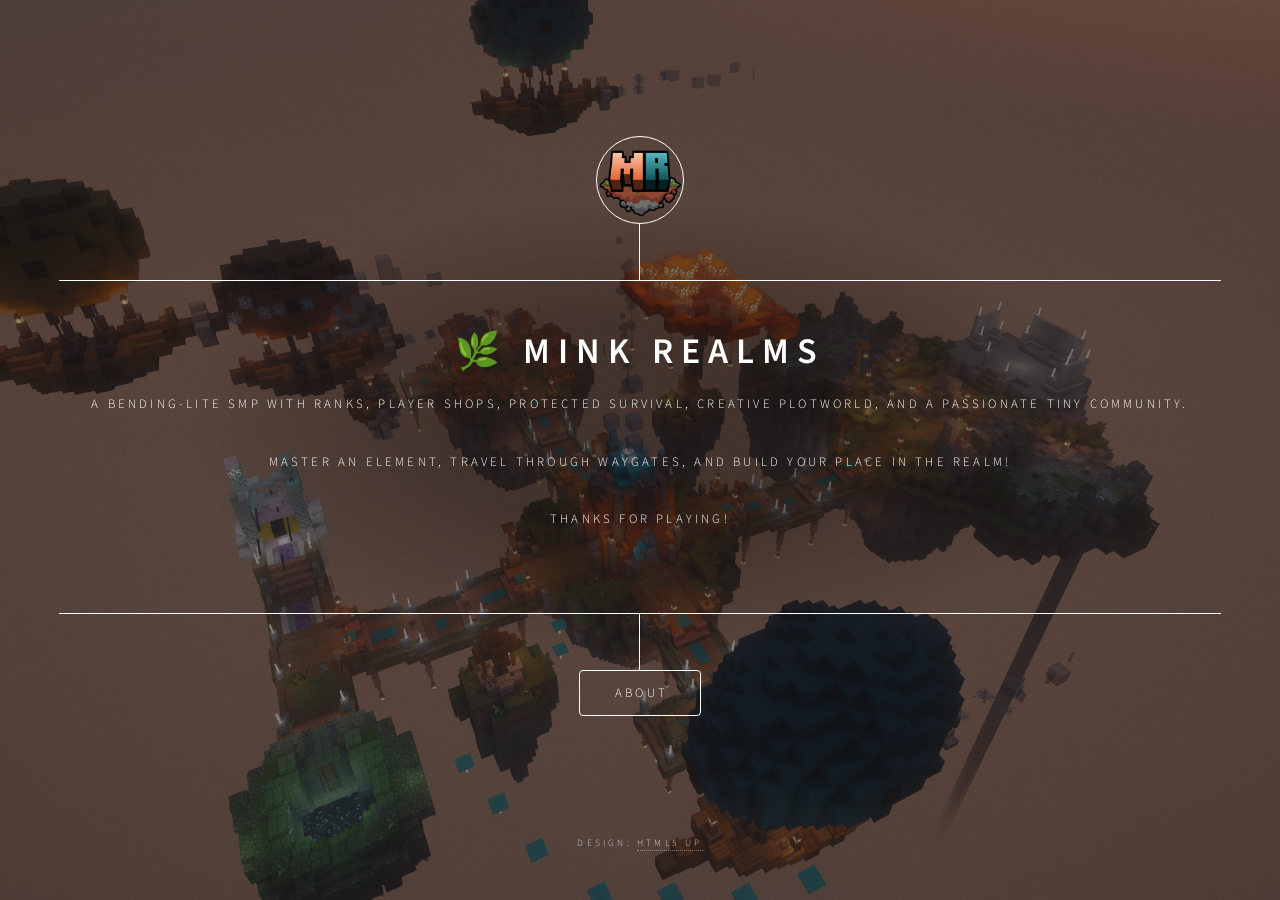
<file: index.html>
<!doctype html>
<!--
	Dimension by HTML5 UP
	html5up.net | @ajlkn
	Free for personal and commercial use under the CCA 3.0 license (html5up.net/license)
-->
<html>
  <head>
    <title>Mink Realms</title>
    <meta charset="utf-8" />
    <meta name="viewport" content="width=device-width, initial-scale=1, user-scalable=no" />
    <link rel="stylesheet" href="assets/css/main.css" />
    <noscript><link rel="stylesheet" href="assets/css/noscript.css" /></noscript>
  </head>
  <body class="is-preload">
    <!-- Wrapper -->
    <div id="wrapper">
      <!-- Header -->
      <header id="header">
        <div class="logo">
					<img src="images/logo-backgroundless.png" alt="Mink Realms logo" style="width: 100%; height: 100%" />
        </div>
        <div class="content">
          <div class="inner">
            <h1>🌿 Mink Realms</h1>
            <p>
              A bending-lite SMP with ranks, player shops, protected survival, creative plotworld, and a passionate tiny community.
              <p>Master an element, travel through waygates, and build your place in the realm!</p>
							<p>Thanks for playing!</p>
            </p>
          </div>
        </div>
        <nav>
          <ul>
            <li><a href="#about">About</a></li>
            <!-- <li><a href="#work">Work</a></li> -->
            <!-- <li><a href="#about">About</a></li> -->
            <!--<li><a href="#elements">Elements</a></li>-->
          </ul>
        </nav>
      </header>

      <!-- Main -->
      <div id="main">
        <!-- About -->
        <article id="about">
          <h2 class="major">About</h2>
          <p>
            What started as an idea for a continuation of a previous server I used to play on back in 2020,
						has later fully come to life as Mink Realms!
          </p>
					<p>We offered a blend of bending mechanics, protected survival, creative building, vanilla+ features, and a vibrant community!</p>
          <p>
            P.S. We were, and will continue to be an LGBTQ-inclusive server 🌈
          </p>
        </article>
      </div>

      <!-- Footer -->
      <footer id="footer">
        <p class="copyright">Design: <a href="https://html5up.net">HTML5 UP</a></p>
      </footer>
    </div>

    <!-- BG -->
    <div id="bg"></div>

    <!-- Scripts -->
    <script src="assets/js/jquery.min.js"></script>
    <script src="assets/js/browser.min.js"></script>
    <script src="assets/js/breakpoints.min.js"></script>
    <script src="assets/js/util.js"></script>
    <script src="assets/js/main.js"></script>
  </body>
</html>
</file>
<file: assets/css/noscript.css>
/*
	Dimension by HTML5 UP
	html5up.net | @ajlkn
	Free for personal and commercial use under the CCA 3.0 license (html5up.net/license)
*/

/* BG */

	body.is-preload #bg:before {
		background-color: transparent;
	}

/* Header */

	body.is-preload #header {
		-moz-filter: none;
		-webkit-filter: none;
		-ms-filter: none;
		filter: none;
	}

		body.is-preload #header > * {
			opacity: 1;
		}

		body.is-preload #header .content .inner {
			max-height: none;
			padding: 3rem 2rem;
			opacity: 1;
		}

/* Main */

	#main article {
		opacity: 1;
		margin: 4rem 0 0 0;
	}
</file>
<file: assets/css/main.css>
@import url(fontawesome-all.min.css);
@import url("https://fonts.googleapis.com/css?family=Source+Sans+Pro:300italic,600italic,300,600");

/*
	Dimension by HTML5 UP
	html5up.net | @ajlkn
	Free for personal and commercial use under the CCA 3.0 license (html5up.net/license)
*/

html,
body,
div,
span,
applet,
object,
iframe,
h1,
h2,
h3,
h4,
h5,
h6,
p,
blockquote,
pre,
a,
abbr,
acronym,
address,
big,
cite,
code,
del,
dfn,
em,
img,
ins,
kbd,
q,
s,
samp,
small,
strike,
strong,
sub,
sup,
tt,
var,
b,
u,
i,
center,
dl,
dt,
dd,
ol,
ul,
li,
fieldset,
form,
label,
legend,
table,
caption,
tbody,
tfoot,
thead,
tr,
th,
td,
article,
aside,
canvas,
details,
embed,
figure,
figcaption,
footer,
header,
hgroup,
menu,
nav,
output,
ruby,
section,
summary,
time,
mark,
audio,
video {
  margin: 0;
  padding: 0;
  border: 0;
  font-size: 100%;
  font: inherit;
  vertical-align: baseline;
}

article,
aside,
details,
figcaption,
figure,
footer,
header,
hgroup,
menu,
nav,
section {
  display: block;
}

body {
  line-height: 1;
}

ol,
ul {
  list-style: none;
}

blockquote,
q {
  quotes: none;
}

blockquote:before,
blockquote:after,
q:before,
q:after {
  content: "";
  content: none;
}

table {
  border-collapse: collapse;
  border-spacing: 0;
}

body {
  -webkit-text-size-adjust: none;
}

mark {
  background-color: transparent;
  color: inherit;
}

input::-moz-focus-inner {
  border: 0;
  padding: 0;
}

input,
select,
textarea {
  -moz-appearance: none;
  -webkit-appearance: none;
  -ms-appearance: none;
  appearance: none;
}

/* Basic */

@-ms-viewport {
  width: device-width;
}

@media screen and (max-width: 480px) {
  html,
  body {
    min-width: 320px;
  }
}

html {
  box-sizing: border-box;
}

*,
*:before,
*:after {
  box-sizing: inherit;
}

body {
  background: #1b1f22;
}

body.is-preload *,
body.is-preload *:before,
body.is-preload *:after {
  -moz-animation: none !important;
  -webkit-animation: none !important;
  -ms-animation: none !important;
  animation: none !important;
  -moz-transition: none !important;
  -webkit-transition: none !important;
  -ms-transition: none !important;
  transition: none !important;
}

/* Type */

html {
  font-size: 16pt;
}

@media screen and (max-width: 1680px) {
  html {
    font-size: 12pt;
  }
}

@media screen and (max-width: 736px) {
  html {
    font-size: 11pt;
  }
}

@media screen and (max-width: 360px) {
  html {
    font-size: 10pt;
  }
}

body,
input,
select,
textarea {
  color: #ffffff;
  font-family: "Source Sans Pro", sans-serif;
  font-weight: 300;
  font-size: 1rem;
  line-height: 1.65;
}

a {
  -moz-transition:
    color 0.2s ease-in-out,
    background-color 0.2s ease-in-out,
    border-bottom-color 0.2s ease-in-out;
  -webkit-transition:
    color 0.2s ease-in-out,
    background-color 0.2s ease-in-out,
    border-bottom-color 0.2s ease-in-out;
  -ms-transition:
    color 0.2s ease-in-out,
    background-color 0.2s ease-in-out,
    border-bottom-color 0.2s ease-in-out;
  transition:
    color 0.2s ease-in-out,
    background-color 0.2s ease-in-out,
    border-bottom-color 0.2s ease-in-out;
  border-bottom: dotted 1px rgba(255, 255, 255, 0.5);
  text-decoration: none;
  color: inherit;
}

a:hover {
  border-bottom-color: transparent;
}

strong,
b {
  color: #ffffff;
  font-weight: 600;
}

em,
i {
  font-style: italic;
}

p {
  margin: 0 0 2rem 0;
}

h1,
h2,
h3,
h4,
h5,
h6 {
  color: #ffffff;
  font-weight: 600;
  line-height: 1.5;
  margin: 0 0 1rem 0;
  text-transform: uppercase;
  letter-spacing: 0.2rem;
}

h1 a,
h2 a,
h3 a,
h4 a,
h5 a,
h6 a {
  color: inherit;
  text-decoration: none;
}

h1.major,
h2.major,
h3.major,
h4.major,
h5.major,
h6.major {
  border-bottom: solid 1px #ffffff;
  width: -moz-max-content;
  width: -webkit-max-content;
  width: -ms-max-content;
  width: max-content;
  padding-bottom: 0.5rem;
  margin: 0 0 2rem 0;
}

h1 {
  font-size: 2.25rem;
  line-height: 1.3;
  letter-spacing: 0.5rem;
}

h2 {
  font-size: 1.5rem;
  line-height: 1.4;
  letter-spacing: 0.5rem;
}

h3 {
  font-size: 1rem;
}

h4 {
  font-size: 0.8rem;
}

h5 {
  font-size: 0.7rem;
}

h6 {
  font-size: 0.6rem;
}

@media screen and (max-width: 736px) {
  h1 {
    font-size: 1.75rem;
    line-height: 1.4;
  }

  h2 {
    font-size: 1.25em;
    line-height: 1.5;
  }
}

sub {
  font-size: 0.8rem;
  position: relative;
  top: 0.5rem;
}

sup {
  font-size: 0.8rem;
  position: relative;
  top: -0.5rem;
}

blockquote {
  border-left: solid 4px #ffffff;
  font-style: italic;
  margin: 0 0 2rem 0;
  padding: 0.5rem 0 0.5rem 2rem;
}

code {
  background: rgba(255, 255, 255, 0.075);
  border-radius: 4px;
  font-family: "Courier New", monospace;
  font-size: 0.9rem;
  margin: 0 0.25rem;
  padding: 0.25rem 0.65rem;
}

pre {
  -webkit-overflow-scrolling: touch;
  font-family: "Courier New", monospace;
  font-size: 0.9rem;
  margin: 0 0 2rem 0;
}

pre code {
  display: block;
  line-height: 1.75;
  padding: 1rem 1.5rem;
  overflow-x: auto;
}

hr {
  border: 0;
  border-bottom: solid 1px #ffffff;
  margin: 2.75rem 0;
}

.align-left {
  text-align: left;
}

.align-center {
  text-align: center;
}

.align-right {
  text-align: right;
}

/* Form */

form {
  margin: 0 0 2rem 0;
}

form > :last-child {
  margin-bottom: 0;
}

form > .fields {
  display: -moz-flex;
  display: -webkit-flex;
  display: -ms-flex;
  display: flex;
  -moz-flex-wrap: wrap;
  -webkit-flex-wrap: wrap;
  -ms-flex-wrap: wrap;
  flex-wrap: wrap;
  width: calc(100% + 3rem);
  margin: -1.5rem 0 2rem -1.5rem;
}

form > .fields > .field {
  -moz-flex-grow: 0;
  -webkit-flex-grow: 0;
  -ms-flex-grow: 0;
  flex-grow: 0;
  -moz-flex-shrink: 0;
  -webkit-flex-shrink: 0;
  -ms-flex-shrink: 0;
  flex-shrink: 0;
  padding: 1.5rem 0 0 1.5rem;
  width: calc(100% - 1.5rem);
}

form > .fields > .field.half {
  width: calc(50% - 0.75rem);
}

form > .fields > .field.third {
  width: calc(100% / 3 - 0.5rem);
}

form > .fields > .field.quarter {
  width: calc(25% - 0.375rem);
}

@media screen and (max-width: 480px) {
  form > .fields {
    width: calc(100% + 3rem);
    margin: -1.5rem 0 2rem -1.5rem;
  }

  form > .fields > .field {
    padding: 1.5rem 0 0 1.5rem;
    width: calc(100% - 1.5rem);
  }

  form > .fields > .field.half {
    width: calc(100% - 1.5rem);
  }

  form > .fields > .field.third {
    width: calc(100% - 1.5rem);
  }

  form > .fields > .field.quarter {
    width: calc(100% - 1.5rem);
  }
}

label {
  color: #ffffff;
  display: block;
  font-size: 0.8rem;
  font-weight: 300;
  letter-spacing: 0.2rem;
  line-height: 1.5;
  margin: 0 0 1rem 0;
  text-transform: uppercase;
}

input[type="text"],
input[type="password"],
input[type="email"],
input[type="tel"],
select,
textarea {
  -moz-appearance: none;
  -webkit-appearance: none;
  -ms-appearance: none;
  appearance: none;
  -moz-transition:
    border-color 0.2s ease-in-out,
    box-shadow 0.2s ease-in-out,
    background-color 0.2s ease-in-out;
  -webkit-transition:
    border-color 0.2s ease-in-out,
    box-shadow 0.2s ease-in-out,
    background-color 0.2s ease-in-out;
  -ms-transition:
    border-color 0.2s ease-in-out,
    box-shadow 0.2s ease-in-out,
    background-color 0.2s ease-in-out;
  transition:
    border-color 0.2s ease-in-out,
    box-shadow 0.2s ease-in-out,
    background-color 0.2s ease-in-out;
  background-color: transparent;
  border-radius: 4px;
  border: solid 1px #ffffff;
  color: inherit;
  display: block;
  outline: 0;
  padding: 0 1rem;
  text-decoration: none;
  width: 100%;
}

input[type="text"]:invalid,
input[type="password"]:invalid,
input[type="email"]:invalid,
input[type="tel"]:invalid,
select:invalid,
textarea:invalid {
  box-shadow: none;
}

input[type="text"]:focus,
input[type="password"]:focus,
input[type="email"]:focus,
input[type="tel"]:focus,
select:focus,
textarea:focus {
  background: rgba(255, 255, 255, 0.075);
  border-color: #ffffff;
  box-shadow: 0 0 0 1px #ffffff;
}

select {
  background-image: url("data:image/svg+xml;charset=utf8,%3Csvg xmlns='http://www.w3.org/2000/svg' width='40' height='40' preserveAspectRatio='none' viewBox='0 0 40 40'%3E%3Cpath d='M9.4,12.3l10.4,10.4l10.4-10.4c0.2-0.2,0.5-0.4,0.9-0.4c0.3,0,0.6,0.1,0.9,0.4l3.3,3.3c0.2,0.2,0.4,0.5,0.4,0.9 c0,0.4-0.1,0.6-0.4,0.9L20.7,31.9c-0.2,0.2-0.5,0.4-0.9,0.4c-0.3,0-0.6-0.1-0.9-0.4L4.3,17.3c-0.2-0.2-0.4-0.5-0.4-0.9 c0-0.4,0.1-0.6,0.4-0.9l3.3-3.3c0.2-0.2,0.5-0.4,0.9-0.4S9.1,12.1,9.4,12.3z' fill='%23ffffff' /%3E%3C/svg%3E");
  background-size: 1.25rem;
  background-repeat: no-repeat;
  background-position: calc(100% - 1rem) center;
  height: 2.75rem;
  padding-right: 2.75rem;
  text-overflow: ellipsis;
}

select option {
  color: #ffffff;
  background: #1b1f22;
}

select:focus::-ms-value {
  background-color: transparent;
}

select::-ms-expand {
  display: none;
}

input[type="text"],
input[type="password"],
input[type="email"],
select {
  height: 2.75rem;
}

textarea {
  padding: 0.75rem 1rem;
}

input[type="checkbox"],
input[type="radio"] {
  -moz-appearance: none;
  -webkit-appearance: none;
  -ms-appearance: none;
  appearance: none;
  display: block;
  float: left;
  margin-right: -2rem;
  opacity: 0;
  width: 1rem;
  z-index: -1;
}

input[type="checkbox"] + label,
input[type="radio"] + label {
  text-decoration: none;
  -moz-user-select: none;
  -webkit-user-select: none;
  -ms-user-select: none;
  user-select: none;
  color: #ffffff;
  cursor: pointer;
  display: inline-block;
  font-size: 0.8rem;
  font-weight: 300;
  margin: 0 0 0.5rem 0;
  padding-left: 2.65rem;
  padding-right: 0.75rem;
  position: relative;
}

input[type="checkbox"] + label:before,
input[type="radio"] + label:before {
  -moz-osx-font-smoothing: grayscale;
  -webkit-font-smoothing: antialiased;
  display: inline-block;
  font-style: normal;
  font-variant: normal;
  text-rendering: auto;
  line-height: 1;
  text-transform: none !important;
  font-family: "Font Awesome 5 Free";
  font-weight: 900;
}

input[type="checkbox"] + label:before,
input[type="radio"] + label:before {
  -moz-transition:
    border-color 0.2s ease-in-out,
    box-shadow 0.2s ease-in-out,
    background-color 0.2s ease-in-out;
  -webkit-transition:
    border-color 0.2s ease-in-out,
    box-shadow 0.2s ease-in-out,
    background-color 0.2s ease-in-out;
  -ms-transition:
    border-color 0.2s ease-in-out,
    box-shadow 0.2s ease-in-out,
    background-color 0.2s ease-in-out;
  transition:
    border-color 0.2s ease-in-out,
    box-shadow 0.2s ease-in-out,
    background-color 0.2s ease-in-out;
  border-radius: 4px;
  border: solid 1px #ffffff;
  content: "";
  display: inline-block;
  height: 1.65rem;
  left: 0;
  line-height: 1.65rem;
  position: absolute;
  text-align: center;
  top: -0.15rem;
  width: 1.65rem;
}

input[type="checkbox"]:checked + label:before,
input[type="radio"]:checked + label:before {
  background: #ffffff !important;
  border-color: #ffffff !important;
  color: #1b1f22;
  content: "\f00c";
}

input[type="checkbox"]:focus + label:before,
input[type="radio"]:focus + label:before {
  background: rgba(255, 255, 255, 0.075);
  border-color: #ffffff;
  box-shadow: 0 0 0 1px #ffffff;
}

input[type="checkbox"] + label:before {
  border-radius: 4px;
}

input[type="radio"] + label:before {
  border-radius: 100%;
}

::-webkit-input-placeholder {
  color: rgba(255, 255, 255, 0.5) !important;
  opacity: 1;
}

:-moz-placeholder {
  color: rgba(255, 255, 255, 0.5) !important;
  opacity: 1;
}

::-moz-placeholder {
  color: rgba(255, 255, 255, 0.5) !important;
  opacity: 1;
}

:-ms-input-placeholder {
  color: rgba(255, 255, 255, 0.5) !important;
  opacity: 1;
}

.formerize-placeholder {
  color: rgba(255, 255, 255, 0.5) !important;
  opacity: 1;
}

/* Box */

.box {
  border-radius: 4px;
  border: solid 1px #ffffff;
  margin-bottom: 2rem;
  padding: 1.5em;
}

.box > :last-child,
.box > :last-child > :last-child,
.box > :last-child > :last-child > :last-child {
  margin-bottom: 0;
}

.box.alt {
  border: 0;
  border-radius: 0;
  padding: 0;
}

/* Icon */

.icon {
  text-decoration: none;
  border-bottom: none;
  position: relative;
}

.icon:before {
  -moz-osx-font-smoothing: grayscale;
  -webkit-font-smoothing: antialiased;
  display: inline-block;
  font-style: normal;
  font-variant: normal;
  text-rendering: auto;
  line-height: 1;
  text-transform: none !important;
  font-family: "Font Awesome 5 Free";
  font-weight: 400;
}

.icon > .label {
  display: none;
}

.icon:before {
  line-height: inherit;
}

.icon.solid:before {
  font-weight: 900;
}

.icon.brands:before {
  font-family: "Font Awesome 5 Brands";
}

/* Image */

.image {
  border-radius: 4px;
  border: 0;
  display: inline-block;
  position: relative;
}

.image:before {
  pointer-events: none;
  background-image: url("../../images/overlay.png");
  background-color: rgba(19, 21, 25, 0.5);
  border-radius: 4px;
  content: "";
  display: block;
  height: 100%;
  left: 0;
  opacity: 0.5;
  position: absolute;
  top: 0;
  width: 100%;
}

.image img {
  border-radius: 4px;
  display: block;
}

.image.left,
.image.right {
  max-width: 40%;
}

.image.left img,
.image.right img {
  width: 100%;
}

.image.left {
  float: left;
  padding: 0 1.5em 1em 0;
  top: 0.25em;
}

.image.right {
  float: right;
  padding: 0 0 1em 1.5em;
  top: 0.25em;
}

.image.fit {
  display: block;
  margin: 0 0 2rem 0;
  width: 100%;
}

.image.fit img {
  width: 100%;
}

.image.main {
  display: block;
  margin: 2.5rem 0;
  width: 100%;
}

.image.main img {
  width: 100%;
}

@media screen and (max-width: 736px) {
  .image.main {
    margin: 2rem 0;
  }
}

@media screen and (max-width: 480px) {
  .image.main {
    margin: 1.5rem 0;
  }
}

/* List */

ol {
  list-style: decimal;
  margin: 0 0 2rem 0;
  padding-left: 1.25em;
}

ol li {
  padding-left: 0.25em;
}

ul {
  list-style: disc;
  margin: 0 0 2rem 0;
  padding-left: 1em;
}

ul li {
  padding-left: 0.5em;
}

ul.alt {
  list-style: none;
  padding-left: 0;
}

ul.alt li {
  border-top: solid 1px #ffffff;
  padding: 0.5em 0;
}

ul.alt li:first-child {
  border-top: 0;
  padding-top: 0;
}

dl {
  margin: 0 0 2rem 0;
}

dl dt {
  display: block;
  font-weight: 600;
  margin: 0 0 1rem 0;
}

dl dd {
  margin-left: 2rem;
}

/* Actions */

ul.actions {
  display: -moz-flex;
  display: -webkit-flex;
  display: -ms-flex;
  display: flex;
  cursor: default;
  list-style: none;
  margin-left: -1rem;
  padding-left: 0;
}

ul.actions li {
  padding: 0 0 0 1rem;
  vertical-align: middle;
}

ul.actions.special {
  -moz-justify-content: center;
  -webkit-justify-content: center;
  -ms-justify-content: center;
  justify-content: center;
  width: 100%;
  margin-left: 0;
}

ul.actions.special li:first-child {
  padding-left: 0;
}

ul.actions.stacked {
  -moz-flex-direction: column;
  -webkit-flex-direction: column;
  -ms-flex-direction: column;
  flex-direction: column;
  margin-left: 0;
}

ul.actions.stacked li {
  padding: 1.3rem 0 0 0;
}

ul.actions.stacked li:first-child {
  padding-top: 0;
}

ul.actions.fit {
  width: calc(100% + 1rem);
}

ul.actions.fit li {
  -moz-flex-grow: 1;
  -webkit-flex-grow: 1;
  -ms-flex-grow: 1;
  flex-grow: 1;
  -moz-flex-shrink: 1;
  -webkit-flex-shrink: 1;
  -ms-flex-shrink: 1;
  flex-shrink: 1;
  width: 100%;
}

ul.actions.fit li > * {
  width: 100%;
}

ul.actions.fit.stacked {
  width: 100%;
}

@media screen and (max-width: 480px) {
  ul.actions:not(.fixed) {
    -moz-flex-direction: column;
    -webkit-flex-direction: column;
    -ms-flex-direction: column;
    flex-direction: column;
    margin-left: 0;
    width: 100% !important;
  }

  ul.actions:not(.fixed) li {
    -moz-flex-grow: 1;
    -webkit-flex-grow: 1;
    -ms-flex-grow: 1;
    flex-grow: 1;
    -moz-flex-shrink: 1;
    -webkit-flex-shrink: 1;
    -ms-flex-shrink: 1;
    flex-shrink: 1;
    padding: 1rem 0 0 0;
    text-align: center;
    width: 100%;
  }

  ul.actions:not(.fixed) li > * {
    width: 100%;
  }

  ul.actions:not(.fixed) li:first-child {
    padding-top: 0;
  }

  ul.actions:not(.fixed) li input[type="submit"],
  ul.actions:not(.fixed) li input[type="reset"],
  ul.actions:not(.fixed) li input[type="button"],
  ul.actions:not(.fixed) li button,
  ul.actions:not(.fixed) li .button {
    width: 100%;
  }

  ul.actions:not(.fixed) li input[type="submit"].icon:before,
  ul.actions:not(.fixed) li input[type="reset"].icon:before,
  ul.actions:not(.fixed) li input[type="button"].icon:before,
  ul.actions:not(.fixed) li button.icon:before,
  ul.actions:not(.fixed) li .button.icon:before {
    margin-left: -0.5em;
  }
}

/* Icons */

ul.icons {
  cursor: default;
  list-style: none;
  padding-left: 0;
}

ul.icons li {
  display: inline-block;
  padding: 0 0.75em 0 0;
}

ul.icons li:last-child {
  padding-right: 0;
}

ul.icons li a {
  border-radius: 100%;
  box-shadow: inset 0 0 0 1px #ffffff;
  display: inline-block;
  height: 2.25rem;
  line-height: 2.25rem;
  text-align: center;
  width: 2.25rem;
}

ul.icons li a:hover {
  background-color: rgba(255, 255, 255, 0.075);
}

ul.icons li a:active {
  background-color: rgba(255, 255, 255, 0.175);
}

/* Table */

.table-wrapper {
  -webkit-overflow-scrolling: touch;
  overflow-x: auto;
}

table {
  margin: 0 0 2rem 0;
  width: 100%;
}

table tbody tr {
  border: solid 1px #ffffff;
  border-left: 0;
  border-right: 0;
}

table tbody tr:nth-child(2n + 1) {
  background-color: rgba(255, 255, 255, 0.075);
}

table td {
  padding: 0.75em 0.75em;
}

table th {
  color: #ffffff;
  font-size: 0.9em;
  font-weight: 600;
  padding: 0 0.75em 0.75em 0.75em;
  text-align: left;
}

table thead {
  border-bottom: solid 2px #ffffff;
}

table tfoot {
  border-top: solid 2px #ffffff;
}

table.alt {
  border-collapse: separate;
}

table.alt tbody tr td {
  border: solid 1px #ffffff;
  border-left-width: 0;
  border-top-width: 0;
}

table.alt tbody tr td:first-child {
  border-left-width: 1px;
}

table.alt tbody tr:first-child td {
  border-top-width: 1px;
}

table.alt thead {
  border-bottom: 0;
}

table.alt tfoot {
  border-top: 0;
}

/* Button */

input[type="submit"],
input[type="reset"],
input[type="button"],
button,
.button {
  -moz-appearance: none;
  -webkit-appearance: none;
  -ms-appearance: none;
  appearance: none;
  -moz-transition:
    background-color 0.2s ease-in-out,
    color 0.2s ease-in-out;
  -webkit-transition:
    background-color 0.2s ease-in-out,
    color 0.2s ease-in-out;
  -ms-transition:
    background-color 0.2s ease-in-out,
    color 0.2s ease-in-out;
  transition:
    background-color 0.2s ease-in-out,
    color 0.2s ease-in-out;
  background-color: transparent;
  border-radius: 4px;
  border: 0;
  box-shadow: inset 0 0 0 1px #ffffff;
  color: #ffffff !important;
  cursor: pointer;
  display: inline-block;
  font-size: 0.8rem;
  font-weight: 300;
  height: 2.75rem;
  letter-spacing: 0.2rem;
  line-height: 2.75rem;
  outline: 0;
  padding: 0 1.25rem 0 1.35rem;
  text-align: center;
  text-decoration: none;
  text-transform: uppercase;
  white-space: nowrap;
}

input[type="submit"]:hover,
input[type="reset"]:hover,
input[type="button"]:hover,
button:hover,
.button:hover {
  background-color: rgba(255, 255, 255, 0.075);
}

input[type="submit"]:active,
input[type="reset"]:active,
input[type="button"]:active,
button:active,
.button:active {
  background-color: rgba(255, 255, 255, 0.175);
}

input[type="submit"].icon:before,
input[type="reset"].icon:before,
input[type="button"].icon:before,
button.icon:before,
.button.icon:before {
  margin-right: 0.5em;
}

input[type="submit"].fit,
input[type="reset"].fit,
input[type="button"].fit,
button.fit,
.button.fit {
  width: 100%;
}

input[type="submit"].small,
input[type="reset"].small,
input[type="button"].small,
button.small,
.button.small {
  font-size: 0.6rem;
  height: 2.0625rem;
  line-height: 2.0625rem;
}

input[type="submit"].primary,
input[type="reset"].primary,
input[type="button"].primary,
button.primary,
.button.primary {
  background-color: #ffffff;
  color: #1b1f22 !important;
  font-weight: 600;
}

input[type="submit"].disabled,
input[type="submit"]:disabled,
input[type="reset"].disabled,
input[type="reset"]:disabled,
input[type="button"].disabled,
input[type="button"]:disabled,
button.disabled,
button:disabled,
.button.disabled,
.button:disabled {
  pointer-events: none;
  cursor: default;
  opacity: 0.25;
}

input[type="submit"],
input[type="reset"],
input[type="button"],
button {
  line-height: calc(2.75rem - 2px);
}

/* BG */

#bg {
  -moz-transform: scale(1);
  -webkit-transform: scale(1);
  -ms-transform: scale(1);
  transform: scale(1);
  -webkit-backface-visibility: hidden;
  position: fixed;
  top: 0;
  left: 0;
  width: 100%;
  height: 100vh;
  z-index: 1;
}

#bg:before,
#bg:after {
  content: "";
  display: block;
  position: absolute;
  top: 0;
  left: 0;
  width: 100%;
  height: 100%;
}

#bg:before {
  -moz-transition: background-color 2.5s ease-in-out;
  -webkit-transition: background-color 2.5s ease-in-out;
  -ms-transition: background-color 2.5s ease-in-out;
  transition: background-color 2.5s ease-in-out;
  -moz-transition-delay: 0.75s;
  -webkit-transition-delay: 0.75s;
  -ms-transition-delay: 0.75s;
  transition-delay: 0.75s;
  background-image:
    linear-gradient(to top, rgba(19, 21, 25, 0.5), rgba(19, 21, 25, 0.5)),
    url("../../images/overlay.png");
  background-size:
    auto,
    256px 256px;
  background-position: center, center;
  background-repeat: no-repeat, repeat;
  z-index: 2;
}

#bg:after {
  -moz-transform: scale(1.125);
  -webkit-transform: scale(1.125);
  -ms-transform: scale(1.125);
  transform: scale(1.125);
  -moz-transition:
    -moz-transform 0.325s ease-in-out,
    -moz-filter 0.325s ease-in-out;
  -webkit-transition:
    -webkit-transform 0.325s ease-in-out,
    -webkit-filter 0.325s ease-in-out;
  -ms-transition:
    -ms-transform 0.325s ease-in-out,
    -ms-filter 0.325s ease-in-out;
  transition:
    transform 0.325s ease-in-out,
    filter 0.325s ease-in-out;
  background-image: url("../../images/bg.jpg");
  background-position: center;
  background-size: cover;
  background-repeat: no-repeat;
  z-index: 1;
}

body.is-article-visible #bg:after {
  -moz-transform: scale(1.0825);
  -webkit-transform: scale(1.0825);
  -ms-transform: scale(1.0825);
  transform: scale(1.0825);
  -moz-filter: blur(0.2rem);
  -webkit-filter: blur(0.2rem);
  -ms-filter: blur(0.2rem);
  filter: blur(0.2rem);
}

body.is-preload #bg:before {
  background-color: #000000;
}

/* Wrapper */

#wrapper {
  display: -moz-flex;
  display: -webkit-flex;
  display: -ms-flex;
  display: flex;
  -moz-flex-direction: column;
  -webkit-flex-direction: column;
  -ms-flex-direction: column;
  flex-direction: column;
  -moz-align-items: center;
  -webkit-align-items: center;
  -ms-align-items: center;
  align-items: center;
  -moz-justify-content: space-between;
  -webkit-justify-content: space-between;
  -ms-justify-content: space-between;
  justify-content: space-between;
  position: relative;
  min-height: 100vh;
  width: 100%;
  padding: 4rem 2rem;
  z-index: 3;
}

#wrapper:before {
  content: "";
  display: block;
}

@media screen and (max-width: 1680px) {
  #wrapper {
    padding: 3rem 2rem;
  }
}

@media screen and (max-width: 736px) {
  #wrapper {
    padding: 2rem 1rem;
  }
}

@media screen and (max-width: 480px) {
  #wrapper {
    padding: 1rem;
  }
}

/* Header */

#header {
  display: -moz-flex;
  display: -webkit-flex;
  display: -ms-flex;
  display: flex;
  -moz-flex-direction: column;
  -webkit-flex-direction: column;
  -ms-flex-direction: column;
  flex-direction: column;
  -moz-align-items: center;
  -webkit-align-items: center;
  -ms-align-items: center;
  align-items: center;
  -moz-transition:
    -moz-transform 0.325s ease-in-out,
    -moz-filter 0.325s ease-in-out,
    opacity 0.325s ease-in-out;
  -webkit-transition:
    -webkit-transform 0.325s ease-in-out,
    -webkit-filter 0.325s ease-in-out,
    opacity 0.325s ease-in-out;
  -ms-transition:
    -ms-transform 0.325s ease-in-out,
    -ms-filter 0.325s ease-in-out,
    opacity 0.325s ease-in-out;
  transition:
    transform 0.325s ease-in-out,
    filter 0.325s ease-in-out,
    opacity 0.325s ease-in-out;
  background-image: -moz-radial-gradient(rgba(0, 0, 0, 0.25) 25%, rgba(0, 0, 0, 0) 55%);
  background-image: -webkit-radial-gradient(rgba(0, 0, 0, 0.25) 25%, rgba(0, 0, 0, 0) 55%);
  background-image: -ms-radial-gradient(rgba(0, 0, 0, 0.25) 25%, rgba(0, 0, 0, 0) 55%);
  background-image: radial-gradient(rgba(0, 0, 0, 0.25) 25%, rgba(0, 0, 0, 0) 55%);
  max-width: 100%;
  text-align: center;
}

#header > * {
  -moz-transition: opacity 0.325s ease-in-out;
  -webkit-transition: opacity 0.325s ease-in-out;
  -ms-transition: opacity 0.325s ease-in-out;
  transition: opacity 0.325s ease-in-out;
  position: relative;
  margin-top: 3.5rem;
}

#header > *:before {
  content: "";
  display: block;
  position: absolute;
  top: calc(-3.5rem - 1px);
  left: calc(50% - 1px);
  width: 1px;
  height: calc(3.5rem + 1px);
  background: #ffffff;
}

#header > :first-child {
  margin-top: 0;
}

#header > :first-child:before {
  display: none;
}

#header .logo {
  width: 5.5rem;
  height: 5.5rem;
  line-height: 5.5rem;
  border: solid 1px #ffffff;
  border-radius: 100%;
}

#header .logo .icon:before {
  font-size: 2rem;
}

#header .content {
  border-style: solid;
  border-color: #ffffff;
  border-top-width: 1px;
  border-bottom-width: 1px;
  max-width: 100%;
}

#header .content .inner {
  -moz-transition:
    max-height 0.75s ease,
    padding 0.75s ease,
    opacity 0.325s ease-in-out;
  -webkit-transition:
    max-height 0.75s ease,
    padding 0.75s ease,
    opacity 0.325s ease-in-out;
  -ms-transition:
    max-height 0.75s ease,
    padding 0.75s ease,
    opacity 0.325s ease-in-out;
  transition:
    max-height 0.75s ease,
    padding 0.75s ease,
    opacity 0.325s ease-in-out;
  -moz-transition-delay: 0.25s;
  -webkit-transition-delay: 0.25s;
  -ms-transition-delay: 0.25s;
  transition-delay: 0.25s;
  padding: 3rem 2rem;
  max-height: 40rem;
  overflow: hidden;
}

#header .content .inner > :last-child {
  margin-bottom: 0;
}

#header .content p {
  text-transform: uppercase;
  letter-spacing: 0.2rem;
  font-size: 0.8rem;
  line-height: 2;
}

#header nav ul {
  display: -moz-flex;
  display: -webkit-flex;
  display: -ms-flex;
  display: flex;
  margin-bottom: 0;
  list-style: none;
  padding-left: 0;
  border: solid 1px #ffffff;
  border-radius: 4px;
}

#header nav ul li {
  padding-left: 0;
  border-left: solid 1px #ffffff;
}

#header nav ul li:first-child {
  border-left: 0;
}

#header nav ul li a {
  display: block;
  min-width: 7.5rem;
  height: 2.75rem;
  line-height: 2.75rem;
  padding: 0 1.25rem 0 1.45rem;
  text-transform: uppercase;
  letter-spacing: 0.2rem;
  font-size: 0.8rem;
  border-bottom: 0;
}

#header nav ul li a:hover {
  background-color: rgba(255, 255, 255, 0.075);
}

#header nav ul li a:active {
  background-color: rgba(255, 255, 255, 0.175);
}

#header nav.use-middle:after {
  content: "";
  display: block;
  position: absolute;
  top: 0;
  left: calc(50% - 1px);
  width: 1px;
  height: 100%;
  background: #ffffff;
}

#header nav.use-middle ul li.is-middle {
  border-left: 0;
}

body.is-article-visible #header {
  -moz-transform: scale(0.95);
  -webkit-transform: scale(0.95);
  -ms-transform: scale(0.95);
  transform: scale(0.95);
  -moz-filter: blur(0.1rem);
  -webkit-filter: blur(0.1rem);
  -ms-filter: blur(0.1rem);
  filter: blur(0.1rem);
  opacity: 0;
}

body.is-preload #header {
  -moz-filter: blur(0.125rem);
  -webkit-filter: blur(0.125rem);
  -ms-filter: blur(0.125rem);
  filter: blur(0.125rem);
}

body.is-preload #header > * {
  opacity: 0;
}

body.is-preload #header .content .inner {
  max-height: 0;
  padding-top: 0;
  padding-bottom: 0;
  opacity: 0;
}

@media screen and (max-width: 980px) {
  #header .content p br {
    display: none;
  }
}

@media screen and (max-width: 736px) {
  #header > * {
    margin-top: 2rem;
  }

  #header > *:before {
    top: calc(-2rem - 1px);
    height: calc(2rem + 1px);
  }

  #header .logo {
    width: 4.75rem;
    height: 4.75rem;
    line-height: 4.75rem;
  }

  #header .logo .icon:before {
    font-size: 1.75rem;
  }

  #header .content .inner {
    padding: 2.5rem 1rem;
  }

  #header .content p {
    line-height: 1.875;
  }
}

@media screen and (max-width: 480px) {
  #header {
    padding: 1.5rem 0;
  }

  #header .content .inner {
    padding: 2.5rem 0;
  }

  #header nav ul {
    -moz-flex-direction: column;
    -webkit-flex-direction: column;
    -ms-flex-direction: column;
    flex-direction: column;
    min-width: 10rem;
    max-width: 100%;
  }

  #header nav ul li {
    border-left: 0;
    border-top: solid 1px #ffffff;
  }

  #header nav ul li:first-child {
    border-top: 0;
  }

  #header nav ul li a {
    height: 3rem;
    line-height: 3rem;
    min-width: 0;
    width: 100%;
  }

  #header nav.use-middle:after {
    display: none;
  }
}

/* Main */

#main {
  -moz-flex-grow: 1;
  -webkit-flex-grow: 1;
  -ms-flex-grow: 1;
  flex-grow: 1;
  -moz-flex-shrink: 1;
  -webkit-flex-shrink: 1;
  -ms-flex-shrink: 1;
  flex-shrink: 1;
  display: -moz-flex;
  display: -webkit-flex;
  display: -ms-flex;
  display: flex;
  -moz-align-items: center;
  -webkit-align-items: center;
  -ms-align-items: center;
  align-items: center;
  -moz-justify-content: center;
  -webkit-justify-content: center;
  -ms-justify-content: center;
  justify-content: center;
  -moz-flex-direction: column;
  -webkit-flex-direction: column;
  -ms-flex-direction: column;
  flex-direction: column;
  position: relative;
  max-width: 100%;
  z-index: 3;
}

#main article {
  -moz-transform: translateY(0.25rem);
  -webkit-transform: translateY(0.25rem);
  -ms-transform: translateY(0.25rem);
  transform: translateY(0.25rem);
  -moz-transition:
    opacity 0.325s ease-in-out,
    -moz-transform 0.325s ease-in-out;
  -webkit-transition:
    opacity 0.325s ease-in-out,
    -webkit-transform 0.325s ease-in-out;
  -ms-transition:
    opacity 0.325s ease-in-out,
    -ms-transform 0.325s ease-in-out;
  transition:
    opacity 0.325s ease-in-out,
    transform 0.325s ease-in-out;
  padding: 4.5rem 2.5rem 1.5rem 2.5rem;
  position: relative;
  width: 40rem;
  max-width: 100%;
  background-color: rgba(27, 31, 34, 0.85);
  border-radius: 4px;
  opacity: 0;
}

#main article.active {
  -moz-transform: translateY(0);
  -webkit-transform: translateY(0);
  -ms-transform: translateY(0);
  transform: translateY(0);
  opacity: 1;
}

#main article .close {
  display: block;
  position: absolute;
  top: 0;
  right: 0;
  width: 4rem;
  height: 4rem;
  cursor: pointer;
  text-indent: 4rem;
  overflow: hidden;
  white-space: nowrap;
}

#main article .close:before {
  -moz-transition: background-color 0.2s ease-in-out;
  -webkit-transition: background-color 0.2s ease-in-out;
  -ms-transition: background-color 0.2s ease-in-out;
  transition: background-color 0.2s ease-in-out;
  content: "";
  display: block;
  position: absolute;
  top: 0.75rem;
  left: 0.75rem;
  width: 2.5rem;
  height: 2.5rem;
  border-radius: 100%;
  background-position: center;
  background-image: url("data:image/svg+xml;charset=utf8,%3Csvg xmlns='http://www.w3.org/2000/svg' xmlns:xlink='http://www.w3.org/1999/xlink' width='20px' height='20px' viewBox='0 0 20 20' zoomAndPan='disable'%3E%3Cstyle%3Eline %7B stroke: %23ffffff%3B stroke-width: 1%3B %7D%3C/style%3E%3Cline x1='2' y1='2' x2='18' y2='18' /%3E%3Cline x1='18' y1='2' x2='2' y2='18' /%3E%3C/svg%3E");
  background-size: 20px 20px;
  background-repeat: no-repeat;
}

#main article .close:hover:before {
  background-color: rgba(255, 255, 255, 0.075);
}

#main article .close:active:before {
  background-color: rgba(255, 255, 255, 0.175);
}

@media screen and (max-width: 736px) {
  #main article {
    padding: 3.5rem 2rem 0.5rem 2rem;
  }

  #main article .close:before {
    top: 0.875rem;
    left: 0.875rem;
    width: 2.25rem;
    height: 2.25rem;
    background-size: 14px 14px;
  }
}

@media screen and (max-width: 480px) {
  #main article {
    padding: 3rem 1.5rem 0.5rem 1.5rem;
  }
}

/* Footer */

#footer {
  -moz-transition:
    -moz-transform 0.325s ease-in-out,
    -moz-filter 0.325s ease-in-out,
    opacity 0.325s ease-in-out;
  -webkit-transition:
    -webkit-transform 0.325s ease-in-out,
    -webkit-filter 0.325s ease-in-out,
    opacity 0.325s ease-in-out;
  -ms-transition:
    -ms-transform 0.325s ease-in-out,
    -ms-filter 0.325s ease-in-out,
    opacity 0.325s ease-in-out;
  transition:
    transform 0.325s ease-in-out,
    filter 0.325s ease-in-out,
    opacity 0.325s ease-in-out;
  width: 100%;
  max-width: 100%;
  margin-top: 2rem;
  text-align: center;
}

#footer .copyright {
  letter-spacing: 0.2rem;
  font-size: 0.6rem;
  opacity: 0.75;
  margin-bottom: 0;
  text-transform: uppercase;
}

body.is-article-visible #footer {
  -moz-transform: scale(0.95);
  -webkit-transform: scale(0.95);
  -ms-transform: scale(0.95);
  transform: scale(0.95);
  -moz-filter: blur(0.1rem);
  -webkit-filter: blur(0.1rem);
  -ms-filter: blur(0.1rem);
  filter: blur(0.1rem);
  opacity: 0;
}

body.is-preload #footer {
  opacity: 0;
}

/* Custom */
.copy-link {
  text-decoration: underline;
  cursor: pointer;
}
.copy-link:hover {
  color: #b5b5b5;
}
</file>
